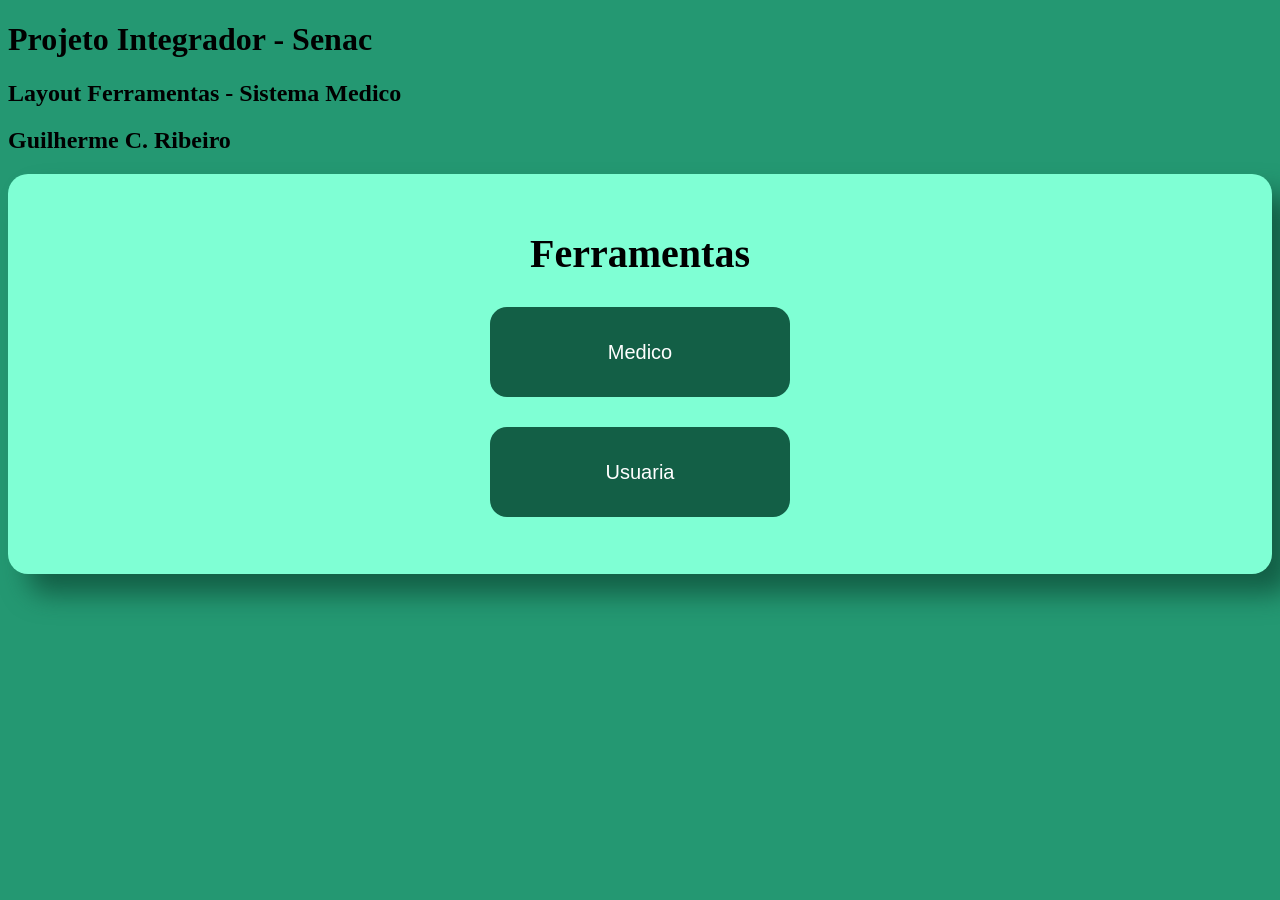
<file: Index.html>
<!doctype html>
<html lang="pt-br">
  <head>
    <meta charset="UTF-8" />
    <meta name="viewport" content="width=device-width, initial-scale=1.0" />
    <title>Index</title>
    <link rel="stylesheet" href="styles/Index.css" />
  </head>
  <body>
    <h1>Projeto Integrador - Senac</h1>
    <h2>Layout Ferramentas - Sistema Medico</h2>
    <h2>Guilherme C. Ribeiro</h2>
    <div id="body" >
      <div id="div1" >
        <form action="">
          <p> Ferramentas</p>
          <a href="Medico/consulta.html"
            ><input type="button" value="Medico"
          /></a>
          <br />
          <a href="Usuario/agenda.html"
            ><input type="button" value="Usuaria"
          /></a>
        </form>
      </div>
    </div>
  </body>
</html>
</file>
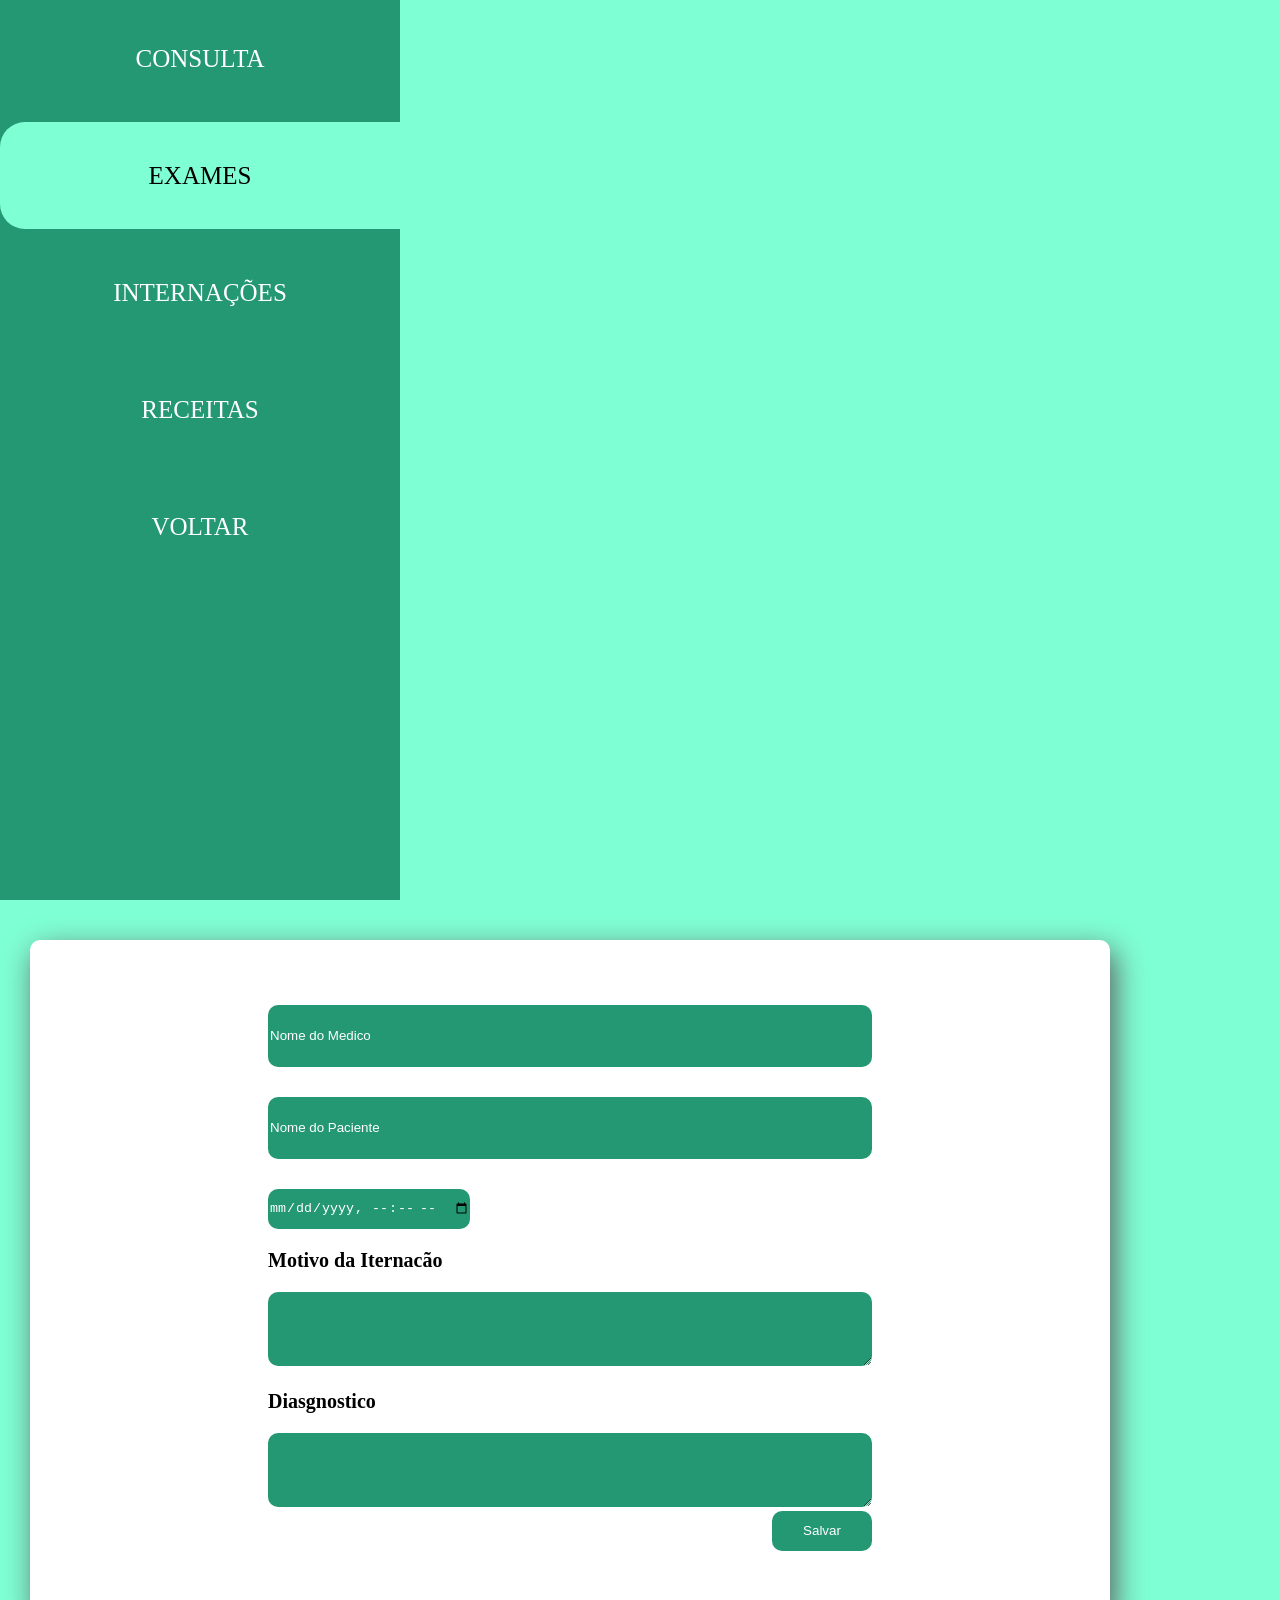
<file: Medico/exames.html>
<!doctype html>
<html lang="pt-br">
  <head>
    <meta charset="UTF-8" />
    <meta name="viewport" content="width=device-width, initial-scale=1.0" />
    <title>Exames</title>
    <link rel="stylesheet" href="../styles/Ferramentas.css">
  </head>
  <body id="exames">
    <nav>
      <ul>
        <li><a href="consulta.html">CONSULTA</a></li>
        <li><a href="exames.html">EXAMES</a></li>
        <li><a href="internacoes.html">INTERNAÇÕES</a></li>
        <li><a href="receitas.html">RECEITAS</a></li>
        <li><a href="../Index.html">VOLTAR</a></li>
      </ul>
    </nav>
    <div id="ferrementaExames">
      <form action="">
        <div id="NomeMedico">
          <input
            type="text"
            name="NomeMedico"
            id=""
            placeholder="Nome do Medico"
          />
        </div>
        <div id="NomePaciente">
          <input
            type="text"
            name="NamePaciente"
            id=""
            placeholder="Nome do Paciente"
          />
        </div>
        <div id="data_hora">
          <input type="datetime-local" nvame="" id="data_hora" />
        </div>
        <p>Motivo da Iternacão</p>
        <div id="CaixaEscrita">
          <textarea name="motivoDaIternacao" id=""></textarea>
          <div id="botao">
        </div>
        </div>
        <p>Diasgnostico</p>
        <div id="CaixaEscrita">
          <textarea name="Diasgnostico" id=""></textarea>
        </div>
        <div id="botao">
          <input type="button" value="Salvar" />
        </div>
      </form>
    </div>
  </body>
</html>
</file>
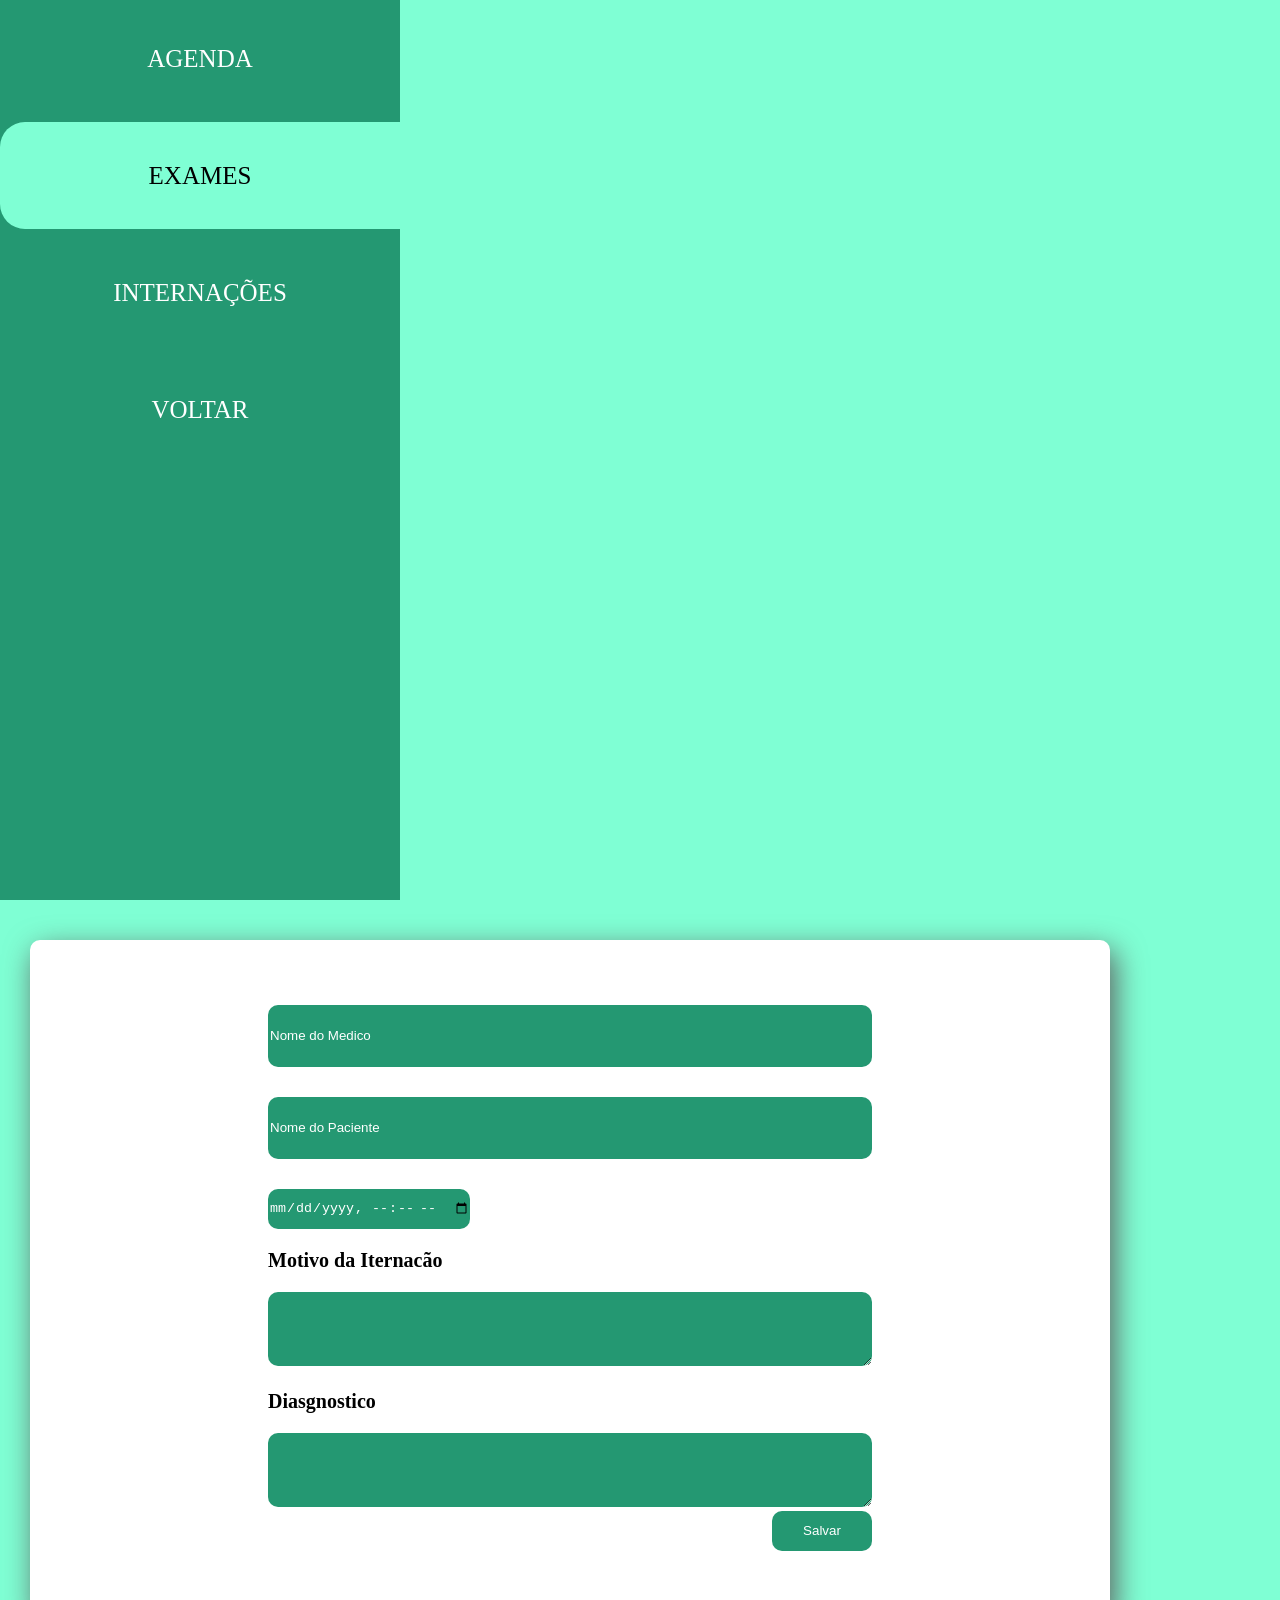
<file: Usuario/exames.html>
<!doctype html>
<html lang="pt-br">
  <head>
    <meta charset="UTF-8" />
    <meta name="viewport" content="width=device-width, initial-scale=1.0" />
    <title>Exames</title>
    <link rel="stylesheet" href="../styles/Ferramentas.css">
  </head>
  <body id="exames">
    <nav>
      <ul>
       <li><a href="agenda.html">AGENDA</a></li>
        <li><a href="exames.html">EXAMES</a></li>
        <li><a href="internacoes.html">INTERNAÇÕES</a></li>
        <li><a href="../Index.html">VOLTAR</a></li>
      </ul>
    </nav>
    <div id="ferrementaExames">
      <form action="">
        <div id="NomeMedico">
          <input
            type="text"
            name="NomeMedico"
            id=""
            placeholder="Nome do Medico"
          />
        </div>
        <div id="NomePaciente">
          <input
            type="text"
            name="NamePaciente"
            id=""
            placeholder="Nome do Paciente"
          />
        </div>
        <div id="data_hora">
          <input type="datetime-local" nvame="" id="data_hora" />
        </div>
        <p>Motivo da Iternacão</p>
        <div id="CaixaEscrita">
          <textarea name="motivoDaIternacao" id=""></textarea>
          <div id="botao">
        </div>
        </div>
        <p>Diasgnostico</p>
        <div id="CaixaEscrita">
          <textarea name="Diasgnostico" id=""></textarea>
        </div>
        <div id="botao">
          <input type="button" value="Salvar" />
        </div>
      </form>
    </div>
  </body>
</html>
</file>
<file: styles/Index.css>
body{
    background-color: rgb(36, 152, 114);
}

#div1{
    place-content: center;
    place-items: center;
    background-color: aquamarine;
    min-width: 700px;
    min-height: 400px;
    border-radius: 20px;
    box-shadow: 20px 20px 27px rgb(19, 95, 70);
    text-align: center;
    
}

#body{
    place-items: center;
}

form p{
    font-size: 40px;
    margin: 0;
    font-weight: bold;
}

input{
    color: #fff;
    border-radius: 17px;
    border: none;
    background-color: rgb(19, 95, 70);
    font-size: 20px;
    margin-top: 30px;
    width: 300px;
    height: 90px;
}

input:hover{
    color: #000000;
    background-color:#94e5d5;
    font-weight: bold;
    box-shadow: 5px 5px 17px #0b6452;
}
</file>
<file: styles/Ferramentas.css>
/*
Barra onde Ficam as Ferrametas
*/
#agenda a[href="agenda.html"],
#consulta a[href="consulta.html"],
#exames a[href="exames.html"],
#internacoes a[href="internacoes.html"],
#receitas a[href="receitas.html"]{
  background-color: aquamarine;
  display: grid;
  min-height: 107px;
  width: min(100% , 400px) ;
  border-radius: 25px 0 0 25px;
  place-items: center;
  place-content: center;
  margin: 0;
  color: black;
}
body {
  margin: 0;
  background-color: aquamarine;
}
nav {
  float: left;
  background-color: rgb(36, 152, 114);
  display: grid;
  min-height: 100vh;
  width: min(60% , 400px) ;
}
nav ul {
  margin: 0;
  padding-bottom: 20px;
  list-style: none;
  padding-left: 0;
  text-align: center;
}
nav ul li{
  display: flex;
  min-height: 13vh;
  place-items: center;
  place-content: center;
}
nav ul:hover{
  padding-left: 0;
  margin-left: 0;
}

nav ul li:hover{
  background-color: aquamarine;
  display: grid;
  min-height: 107px;
  width: min(100% , 400px) ;
  border-radius: 25px 0 0 25px; 
  place-items: center;
  place-content: center;
  margin: 0;
  color: #000;
  box-shadow: -21px 12px 20px rgb(11, 104, 76);
}

nav ul a{
  color: #fff;
  text-decoration: none;
  font-size: 25px;
}

/*
Formularios das Ferrametas
*/
#ferrementaAgenda{
  place-items: center;
  margin-right: 0;
  border-radius: 10px;
  margin-top: 40px;
  margin-left: 30px;
  float: left;
  display: grid;
  min-height:75vh;
  min-width: 120vh ;
  background-color: #fff;
  box-shadow: 5px 10px 30px #5f5f5f;
}

#ferramentaConsulta{
  place-items: center;
  margin-right: 0;
  border-radius: 10px;
  margin-top: 40px;
  margin-left: 30px;
  float: left;
  display: grid;
  min-height:75vh;
  min-width: 120vh ;
  background-color: #fff;
  box-shadow: 5px 10px 30px #5f5f5f;
}

#ferrementaExames{
  place-items: center;
  margin-right: 0;
  border-radius: 10px;
  margin-top: 40px;
  margin-left: 30px;
  float: left;
  display: grid;
  min-height:75vh;
  min-width: 120vh ;
  background-color: #fff;
  box-shadow: 5px 10px 30px #5f5f5f;
}

#ferrementaIternacoes{
  place-items: center;
  margin-right: 0;
  border-radius: 10px;
  margin-top: 40px;
  margin-left: 30px;
  float: left;
  display: grid;
  min-height:75vh;
  min-width: 120vh ;
  background-color: #fff;
  box-shadow: 5px 10px 30px #5f5f5f;
}

#ferrementaReceita{
  place-items: center;
  margin-right: 0;
  border-radius: 10px;
  margin-top: 40px;
  margin-left: 30px;
  float: left;
  display: grid;
  min-height:75vh;
  min-width: 120vh ;
  background-color: #fff;
  box-shadow: 5px 10px 30px #5f5f5f;
}

#NomeMedico input{
  min-width: 600px;
  min-height: 60px;
  background-color: rgb(36, 152, 114);
  border-radius: 10px;
  border: 0;
}

#NomePaciente input {
  margin: 30px 0 30px 0;
  min-width: 600px;
  min-height: 60px;
  background-color: rgb(36, 152, 114);
  border-radius: 10px;
  border: 0;

}

#data_hora input{
  min-width: 100px;
  min-height: 40px;
  background-color: rgb(36, 152, 114);
  border-radius: 10px;
  border: 0;
  color: #fff;
}

#Periodo select{
  width: 100px;
  height: 44px;
  margin-top: 20px;
  background-color: rgb(36, 152, 114);
  border-radius: 10px;
  border: 0;
  color: #fff;
}

#botao input{
  float: inline-end;
  width: 100px;
  height: 40px;
  background-color: rgb(36, 152, 114);
  border-radius: 10px;
  border: 0;
  color: #fff;
}

#CaixaEscrita textarea{
  min-width: 600px;
  min-height: 70px;
  background-color: rgb(36, 152, 114);
  border-radius: 10px;
  border: 0;
}

::placeholder {
  color: #fff ;
}

p{
  font-size: 20px;
  font-weight: bold;
}

#botao input:hover{
  background-color: aquamarine;
  color: black;
  box-shadow: 2px 4px 10px rgb(124, 124, 124);
}
</file>
